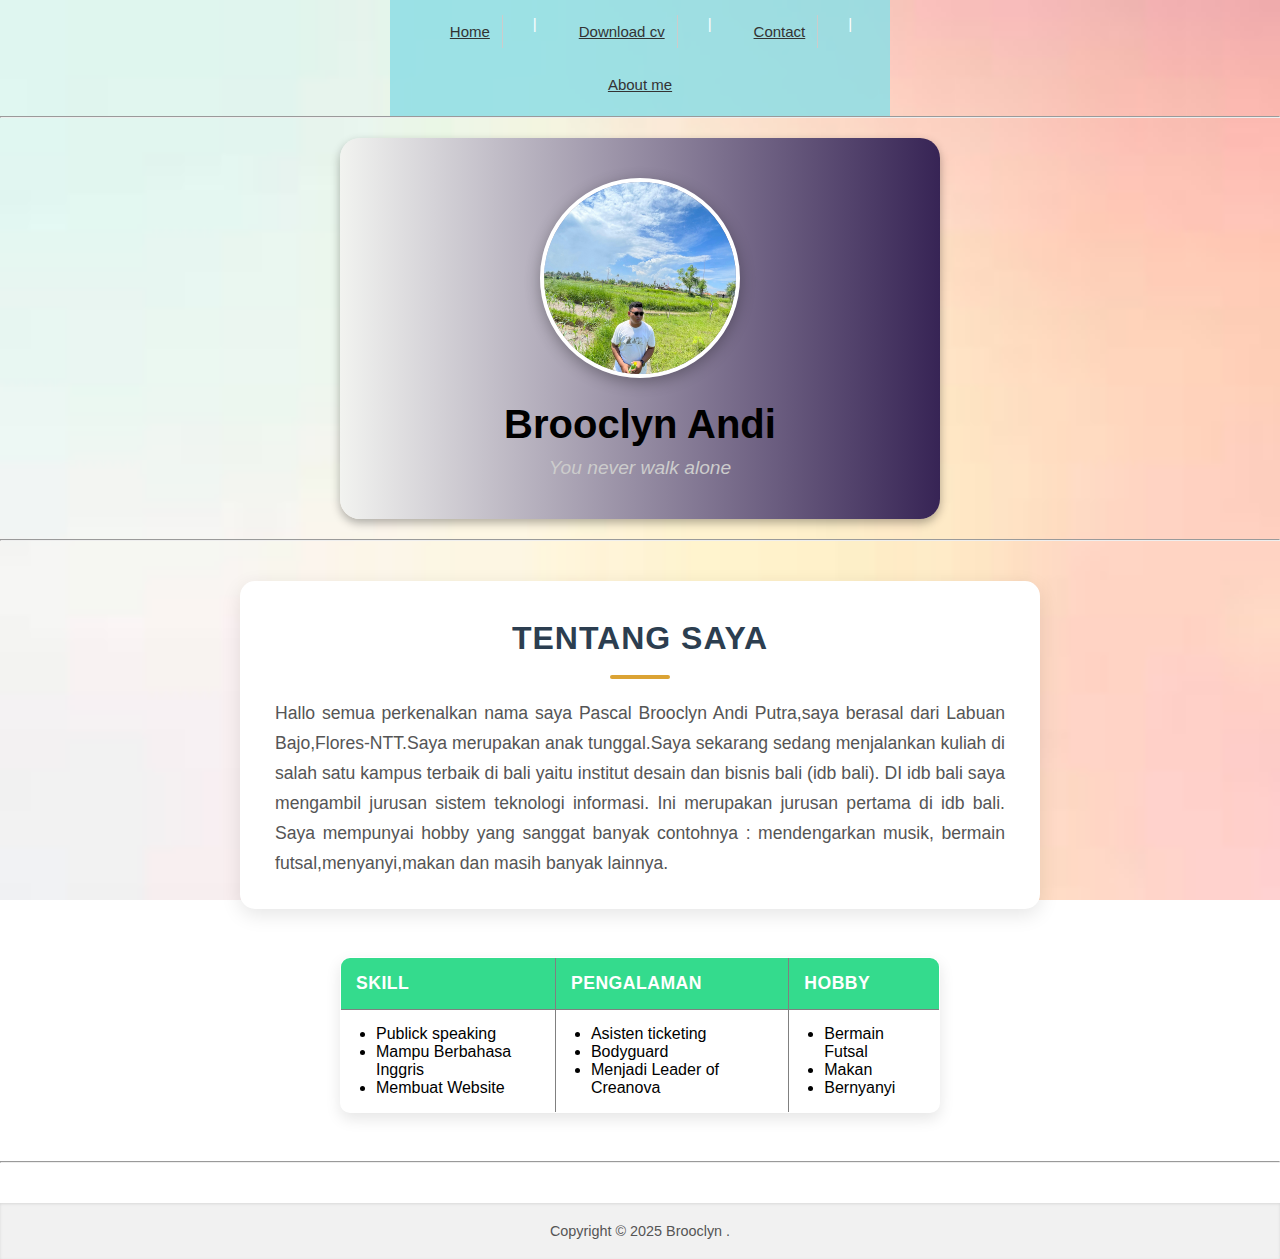
<file: index.html>
<!DOCTYPE html>
<html lang="en">

<head>
    <meta charset="UTF-8">
    <meta name="viewport" content="width=device-width, initial-scale=1.0">
    <title>Brooclyn Andi Personal Website</title>
    <link rel="stylesheet" href="style.css">
</head>

<body>
    <nav>
        <a href="index.html">Home</a> |
        <a href="cv.html">Download cv</a>|
        <a href="contact.html">Contact</a> |
        <a href="about.html">About me</a>
    </nav>

    <hr />

    <header style="text-align: center;">
        <img src="images/BRO.jpeg" width="200" height="200" style="border-radius: 50%;"/>
        <h1>Brooclyn Andi</h1>
        <p>You never walk alone</p>
    </header>

    <hr />

    <article style="text-align: center;">
        <h2>Tentang Saya</h2>
        <p>
           Hallo semua perkenalkan nama saya Pascal Brooclyn Andi Putra,saya berasal dari Labuan Bajo,Flores-NTT.Saya merupakan
           anak tunggal.Saya sekarang sedang menjalankan kuliah di salah satu kampus terbaik di bali yaitu
           institut desain dan bisnis bali (idb bali). DI idb bali saya mengambil jurusan sistem teknologi informasi.
           Ini merupakan jurusan pertama di idb bali. Saya mempunyai hobby yang sanggat banyak contohnya : mendengarkan musik,
           bermain futsal,menyanyi,makan dan masih banyak lainnya.
        
        </p>
    </article>

    <div style="max-width: 600px; margin: 3em auto">
        <table border="1" width="100%">
            <thead>
                <tr>
                    <th>Skill</th>
                    <th>Pengalaman</th>
                    <th>Hobby</th>
                </tr>
            </thead>
            <tbody>
                <tr>
                    <td>
                        <ul>
                             <li>Publick speaking</li>
                             <li>Mampu Berbahasa Inggris</li>
                             <li>Membuat Website</li>
                        </ul>
                    </td>
                    <td>
                        <ul>
                            <li>Asisten ticketing</li>
                            <li>Bodyguard</li>
                            <li>Menjadi Leader of Creanova</li>
                        </ul>
                    </td>
                    <td>
                        <ul>
                            <li>Bermain Futsal</li>
                            <li>Makan</li>
                            <li>Bernyanyi</li>
                        </ul>
                    </td>
                </tr>
            </tbody>
        </table>
    </div>

    <hr>
    <footer style="text-align: center;">
        <p>Copyright &copy; 2025 Brooclyn .</p>
    </footer>
</body>
</html>
</file>
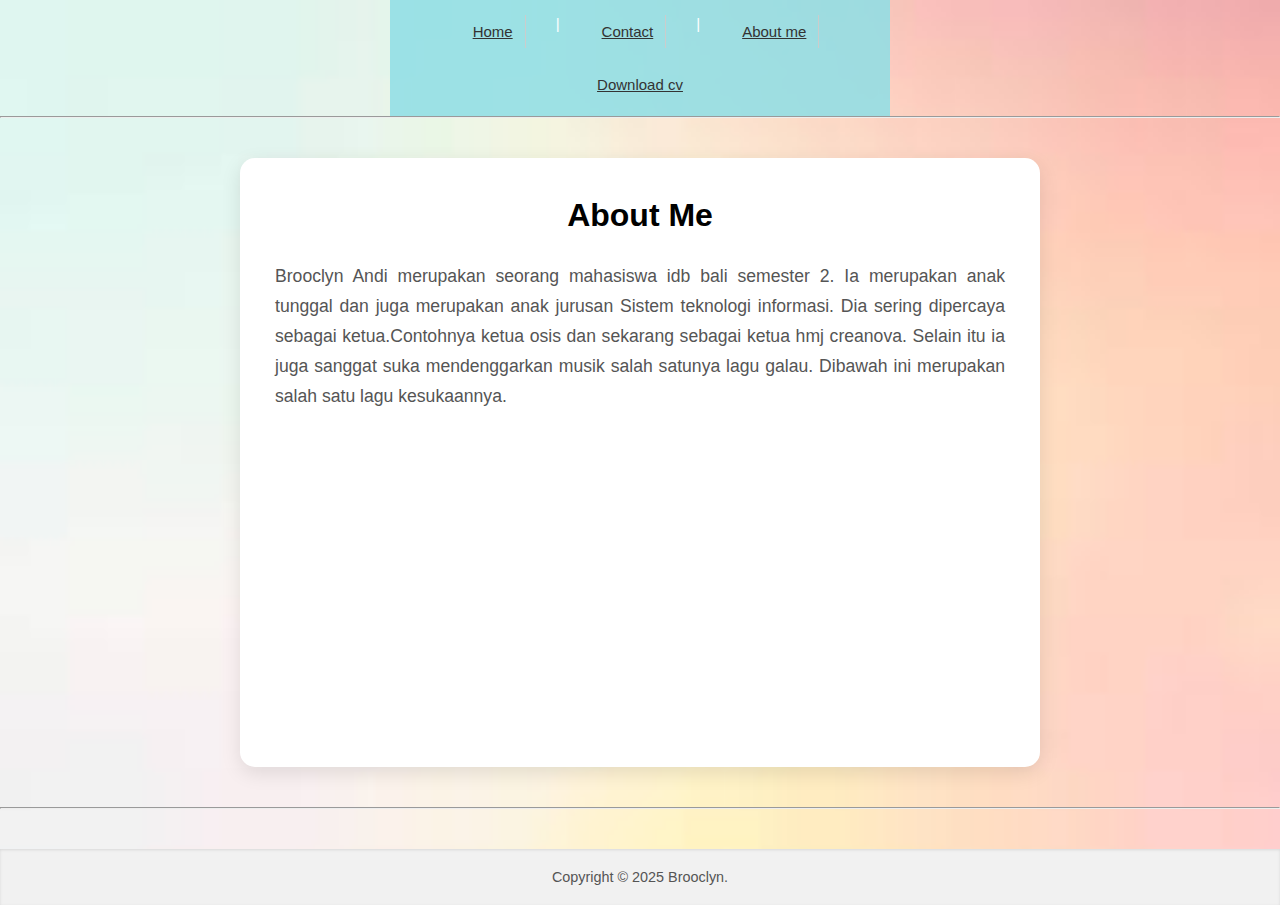
<file: about.html>
<!DOCTYPE html>
<html lang="en">

<head>
    <meta charset="UTF-8">
    <meta name="viewport" content="width=device-width, initial-scale=1.0">
    <title>Brooclyn</title>
    <link rel="stylesheet" href="style.css">
</head>

<body>
    <nav>
        <a href="index.html">Home</a> |
        <a href="contact.html">Contact</a> |
        <a href="about.html">About me</a>
        <a href="cv.html">Download cv</a>
    </nav>

    <hr />

    <article>
        <h1>About Me</h1>
        <p>
           Brooclyn Andi merupakan seorang mahasiswa idb bali semester 2. Ia merupakan anak tunggal dan juga merupakan anak jurusan
           Sistem teknologi informasi. Dia sering dipercaya sebagai ketua.Contohnya ketua osis dan sekarang sebagai ketua hmj creanova. Selain itu ia juga sanggat suka mendenggarkan musik salah satunya lagu galau.  Dibawah ini merupakan salah satu lagu kesukaannya.
        </p>
        <p>
           
        </p>
        <p>
            <iframe width="560" height="315" src="https://www.youtube.com/embed/XEFG34EpyLU?si=vNF72Jo6g4SV3CJf" title="YouTube video player" frameborder="0" allow="accelerometer; autoplay; clipboard-write; encrypted-media; gyroscope; picture-in-picture; web-share" referrerpolicy="strict-origin-when-cross-origin" allowfullscreen></iframe>
        </p>
    </article>

    <hr>
    <footer style="text-align: center;">
        <p>Copyright &copy; 2025 Brooclyn.</p>
    </footer>
</body>
</html>
</file>
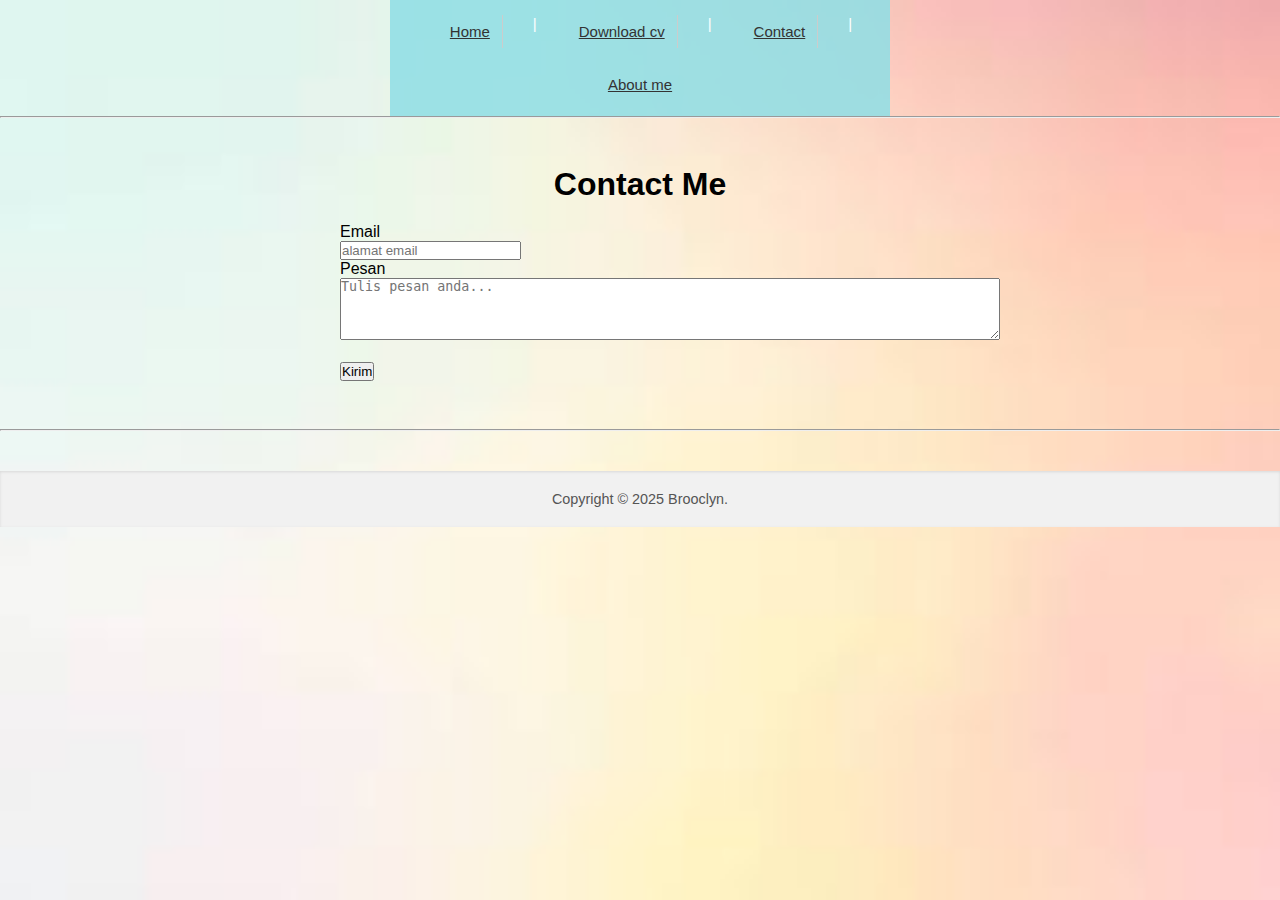
<file: contact.html>
<!DOCTYPE html>
<html lang="en">

<head>
    <meta charset="UTF-8">
    <meta name="viewport" content="width=device-width, initial-scale=1.0">
    <title>Brooclyn</title>
    <link rel="stylesheet" href="style.css">
</head>

<body>
    <nav>
        <a href="index.html">Home</a> |
        <a href="cv.html">Download cv</a> |
        <a href="contact.html">Contact</a> |
        <a href="about.html">About me</a>
    </nav>

    <hr />

    <div>
        <h1>Contact Me</h1>
        <form>
            <label for="email">Email</label><br />
            <input type="email" name="email" placeholder="alamat email"/>
            <br />
            <label for="message">Pesan</label><br />
            <textarea name="message" placeholder="Tulis pesan anda..." rows="4" cols="80"></textarea>
            <br />
            <br />
            <input type="submit" value="Kirim" />
        </form>
    </div>

    <hr>
    <footer style="text-align: center;">
        <p>Copyright &copy; 2025 Brooclyn.</p>
    </footer>
</body>
</html>
</file>
<file: style.css>
*{
    margin: 0;
    padding: 0;
    box-sizing: border-box;
}

body{
    background-image: url(images/image.background.jpg);
    background-size: cover;
    background-repeat: no-repeat;
    background-attachment: fixed;
    background-position: center;
    height: 100vh;
}
.th1, .th2, .th3{
    background-color: greenyellow;
}
nav{
    background-color: transparent;
    width: 500px;
    padding: 15px 25px;
    margin: auto;
    font-size: 15px;
    border-radius: 8;
    display: flex;
    gap: 20px;
    justify-content: center;
    flex-wrap: wrap;
}
nav{
    color: white;
    text-decoration: none;
    transition: color 0.3s ease, transfrom 0.3s ease;
}
nav a:hover{
    color: orange;
    transform: scale(1.1);
}
nav a{
    display: block;
    text-align: center;
    color:bl;
}

/* style.css */
h1 {
    color: rgb(0, 0, 0);
    text-align: center;
  }
  nav {
      background-color: rgba(144, 222, 229, 0.873);
      text-align: center;
      padding: 15px 0;
      font-family: "Segoe UI", Tahoma, Geneva, Verdana, sans-serif;
    }
    
    nav a {
      color: #333;
      margin: 0 10px;
      padding: 8px 12px;
      border-right: 1px solid #ccc;
    }
    
    nav a:last-child {
      border-right: none;
    }
    
    nav a:hover {
      color: #007bff;
      background-color: #e9ecef;
      border-radius: 4px;
    }
    
    header {
      text-align: center;
      padding: 40px 20px;
      background-color: #f5f7fa;
      font-family: "Segoe UI", Tahoma, Geneva, Verdana, sans-serif;
      color: white;
    }
    
  
  header {
    text-align: center;
    background: linear-gradient(to right, #f2f3f0f8, #372455); 
    padding: 40px 20px;
    color: white;
    box-shadow: 0 4px 10px rgba(0, 0, 0, 0.3);
    border-radius: 20px;
    margin: 20px auto;
    max-width: 600px;
  }
  
  header img {
    width: 200px;
    height: 200px;
    border-radius: 50%;
    object-fit: cover;
    border: 4px solid #fff;
    box-shadow: 0 4px 15px rgba(0, 0, 0, 0.3);
    transition: transform 0.3s ease;
  }
  
  header img:hover {
    transform: scale(1.05);
  }
  
  header h1 {
    font-size: 2.5em;
    margin: 20px 0 10px;
    font-family: 'Segoe UI', Tahoma, Geneva, Verdana, sans-serif;
  }
  
  header p {
    font-size: 1.2em;
    color: #ccc;
    font-style: italic;
  }
  
  
  article {
    max-width: 800px;
    margin: 40px auto;
    padding: 30px 25px;
    background-color: #ffffff;
    border-radius: 15px;
    box-shadow: 0 6px 20px rgba(0, 0, 0, 0.1);
    text-align: center;
    font-family: 'Segoe UI', Tahoma, Geneva, Verdana, sans-serif;
    color: #333;
    line-height: 1.7;
  }
  
  article h2 {
    font-size: 2em;
    margin-bottom: 20px;
    color: #2c3e50;
    text-transform: uppercase;
    letter-spacing: 1px;
    position: relative;
  }
  
  article h2::after {
    content: '';
    display: block;
    width: 60px;
    height: 4px;
    background-color: #dba334;
    margin: 10px auto 0;
    border-radius: 2px;
  }
  
  article p {
    font-size: 1.1em;
    text-align: justify;
    color: #555;
    padding: 0 10px;
  }
  
    
  
  div {
    max-width: 600px;
    margin: 3em auto;
    font-family: 'Segoe UI', Tahoma, Geneva, Verdana, sans-serif;
  }
  
  table {
    width: 100%;
    border-collapse: collapse;
    background-color: #fff;
    box-shadow: 0 6px 15px rgba(0, 0, 0, 0.1);
    border-radius: 10px;
    overflow: hidden;
  }
  
  thead {
    background-color: #34db8d;
    color: white;
  }
  
  th, td {
    padding: 15px;
    text-align: left;
    vertical-align: top;
  }
  
  tr:nth-child(even) {
    background-color: #f9f9f9;
  }
  
  tr:hover {
    background-color: #eef6fb;
  }
  
  ul {
    margin: 0;
    padding-left: 20px;
  }
  
  th {
    font-size: 1.1em;
    text-transform: uppercase;
    letter-spacing: 0.5px;
  }
  
    
    footer {
      text-align: center;
      padding: 20px 0;
      background-color: #f1f1f1;
      color: #555;
      font-family: "Segoe UI", Tahoma, Geneva, Verdana, sans-serif;
      font-size: 0.9rem;
      box-shadow: inset 0 1px 3px rgba(0, 0, 0, 0.1);
      margin-top: 40px;
    }
    #Surat
      body {
        font-family: Arial, sans-serif;
        background: #f0f4f8;
        display: flex;
        flex-direction: column;
        align-items: center;
        justify-content: center;
        height: 100vh;
        margin: 0;
      }
      .container {
        text-align: center;
        background: white;
        padding: 30px;
        border-radius: 12px;
        box-shadow: 0 4px 12px rgba(0, 0, 0, 0.1);
      }
      h1 {
        margin-bottom: 20px;
      }
      a.download-button {
        display: inline-block;
        padding: 12px 24px;
        background-color: #007BFF;
        color: white;
        text-decoration: none;
        border-radius: 8px;
        font-weight: bold;
      }
      a.download-button:hover {
        background-color: #0056b3;
      }
</file>
